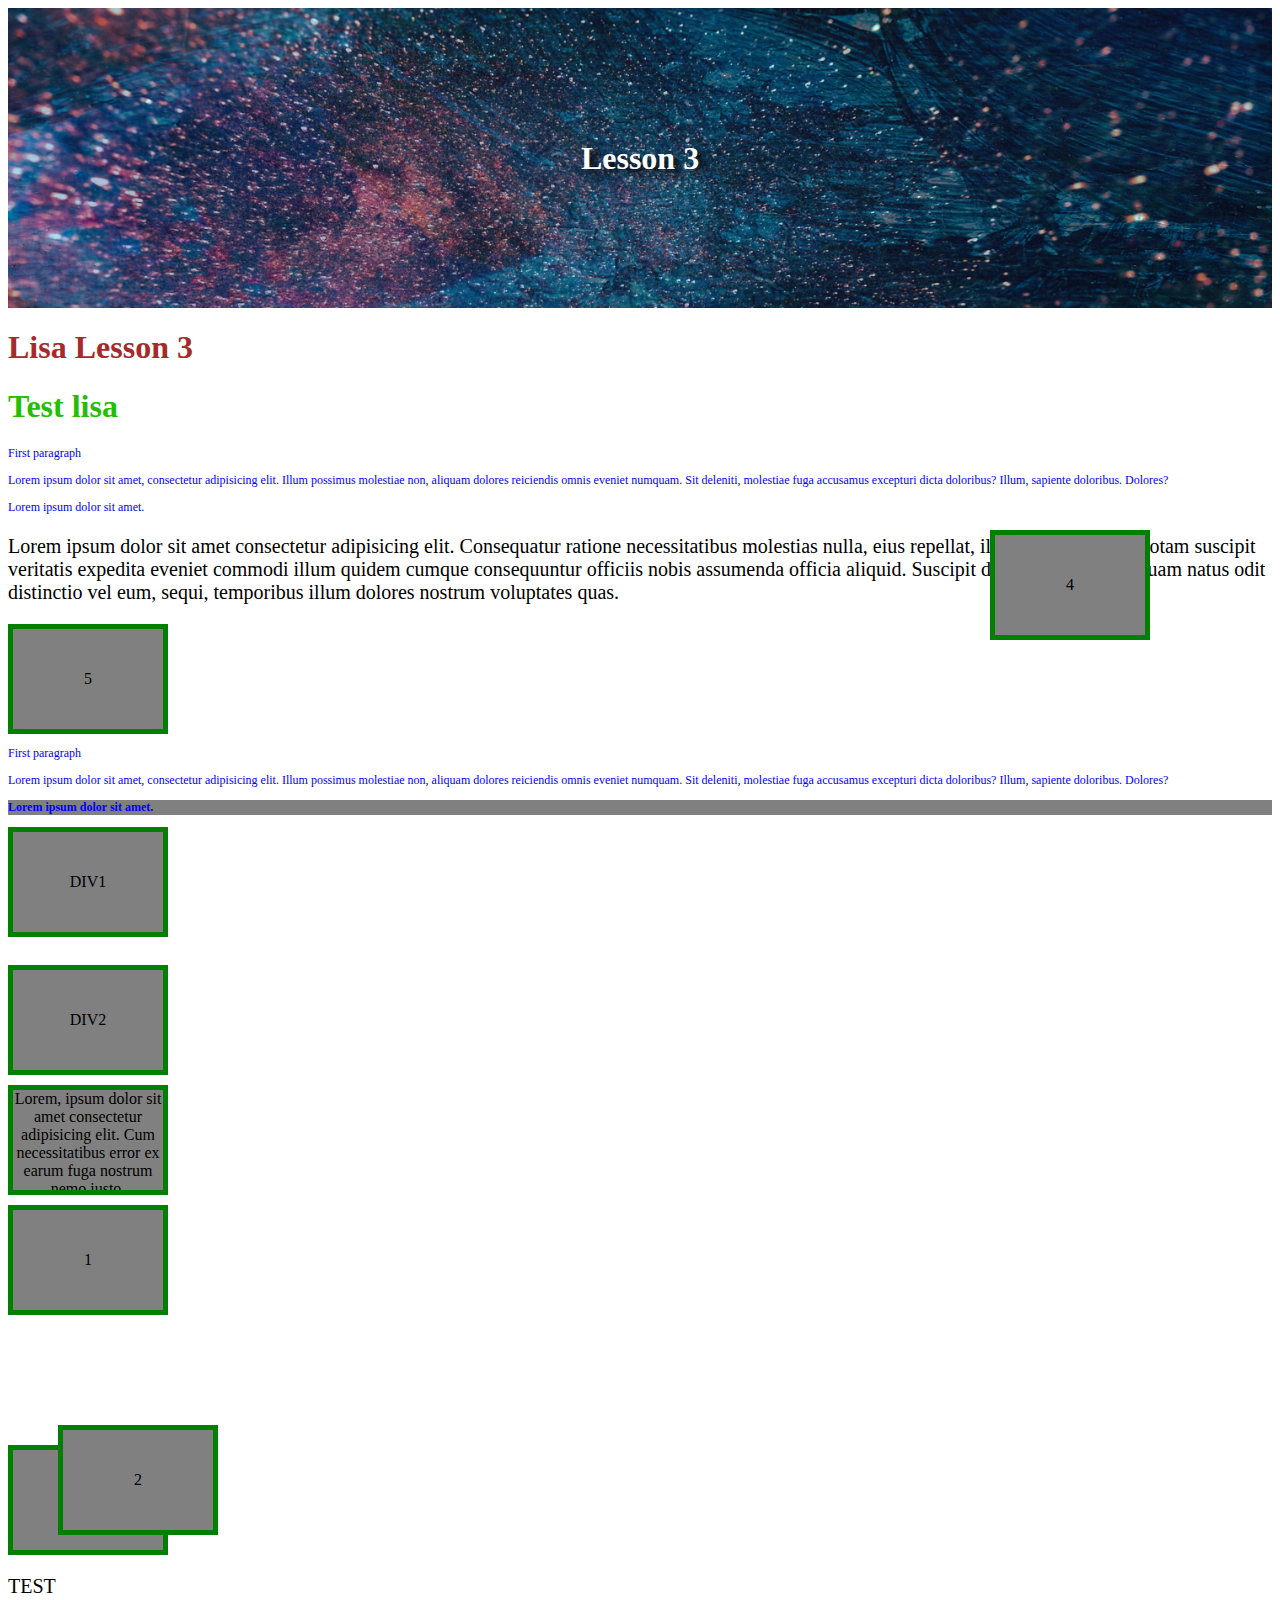
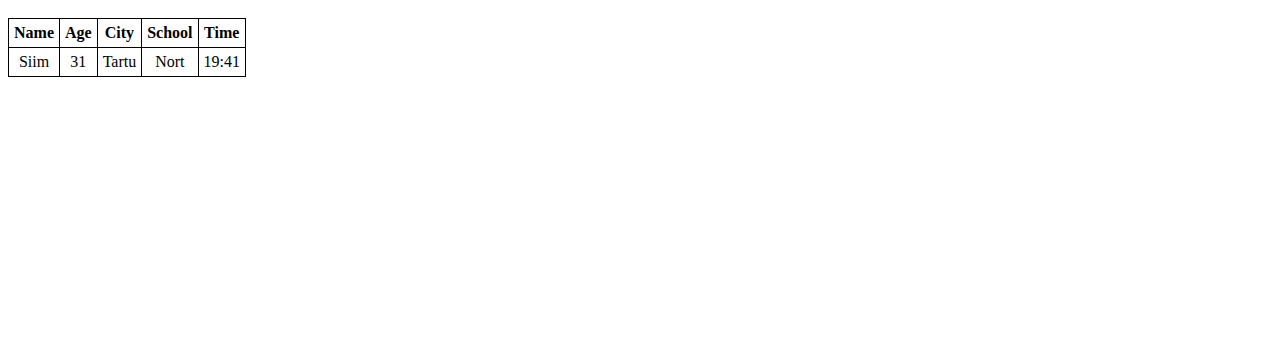
<file: Lesson3/index.html>
<!DOCTYPE html>
<html>
    <head>
        <title>Lesson 3</title>
        <meta charset="UTF-8">
        <link rel="stylesheet" href="./styles.css">
        <!-- Comments -->
        <!-- 
            CTRL + F - Fast Search
        -->
        <style>
            h1 {
                color: black;
            }
        </style>
    </head>
    <body>
        <!-- Inline CSS -->
        <div class="header">
        <h1 class="headerH">Lesson 3</h1>
        </div>
        <h1 style="color: brown;">Lisa Lesson 3</h1>
        <h1 style="color: rgb(37, 190, 7);">Test lisa</h1>
        <p style="font-size: 12px; color: blue;">First paragraph</p>
        <p style="font-size: 12px; color: blue;">Lorem ipsum dolor sit amet, consectetur adipisicing elit. Illum possimus molestiae non, aliquam dolores reiciendis omnis eveniet numquam. Sit deleniti, molestiae fuga accusamus excepturi dicta doloribus? Illum, sapiente doloribus. Dolores?</p>
        <p style="font-size: 12px; color: blue;">Lorem ipsum dolor sit amet.</p>
        <p>Lorem ipsum dolor sit amet consectetur adipisicing elit. Consequatur ratione necessitatibus molestias nulla, eius repellat, illo qui, soluta vitae totam suscipit veritatis expedita eveniet commodi illum quidem cumque consequuntur officiis nobis assumenda officia aliquid. Suscipit doloremque iure aliquam natus odit distinctio vel eum, sequi, temporibus illum dolores nostrum voluptates quas.</p>
        <div class="divstick">5</div>
        <!-- ID must be unique -->
        <p class="custom-para">First paragraph</p>
        <p class="custom-para">Lorem ipsum dolor sit amet, consectetur adipisicing elit. Illum possimus molestiae non, aliquam dolores reiciendis omnis eveniet numquam. Sit deleniti, molestiae fuga accusamus excepturi dicta doloribus? Illum, sapiente doloribus. Dolores?</p>
        <!--
            CamelCase
        -->
        <p class="custom-para extra">Lorem ipsum dolor sit amet.</p>
        <!-- KAST / BOX -->
        <div>
            DIV1
        </div>
        <br>
        <div>
            DIV2
        </div>
        <div>
            Lorem, ipsum dolor sit amet consectetur adipisicing elit. Cum necessitatibus error ex earum fuga nostrum nemo iusto, laudantium deleniti explicabo perferendis provident quo praesentium quidem ipsam labore quisquam repudiandae quod!
        </div>
        <div class="divstatic">1</div>
        <div class="divrelat">2</div>
        <div class="divindex">3</div>
        <div class="divfixed">4</div>
        <p>TEST</p>
        <table>
            <tbody>
                 <tr>
                    <th>Name</th> <!-- Table Heading-->
                    <th>Age</th>
                    <th>City</th>
                    <th>School</th>
                    <th>Time</th>
                 </tr>
                 <tr>
                    <td>Siim</td> <!-- Table Data -->
                    <td>31</td>
                    <td>Tartu</td>
                    <td>Nort</td>
                    <td>19:41</td>
                 </tr>
             </tbody>
         </table>
         <br>
         <br>
         <br>
         <br>
         <br>
         <br>
         <br>
         <br>
         <br>
         <br>
         <br>
         <br>
         <br>
         <br>
         <br>
    </body>
</html>
</file>
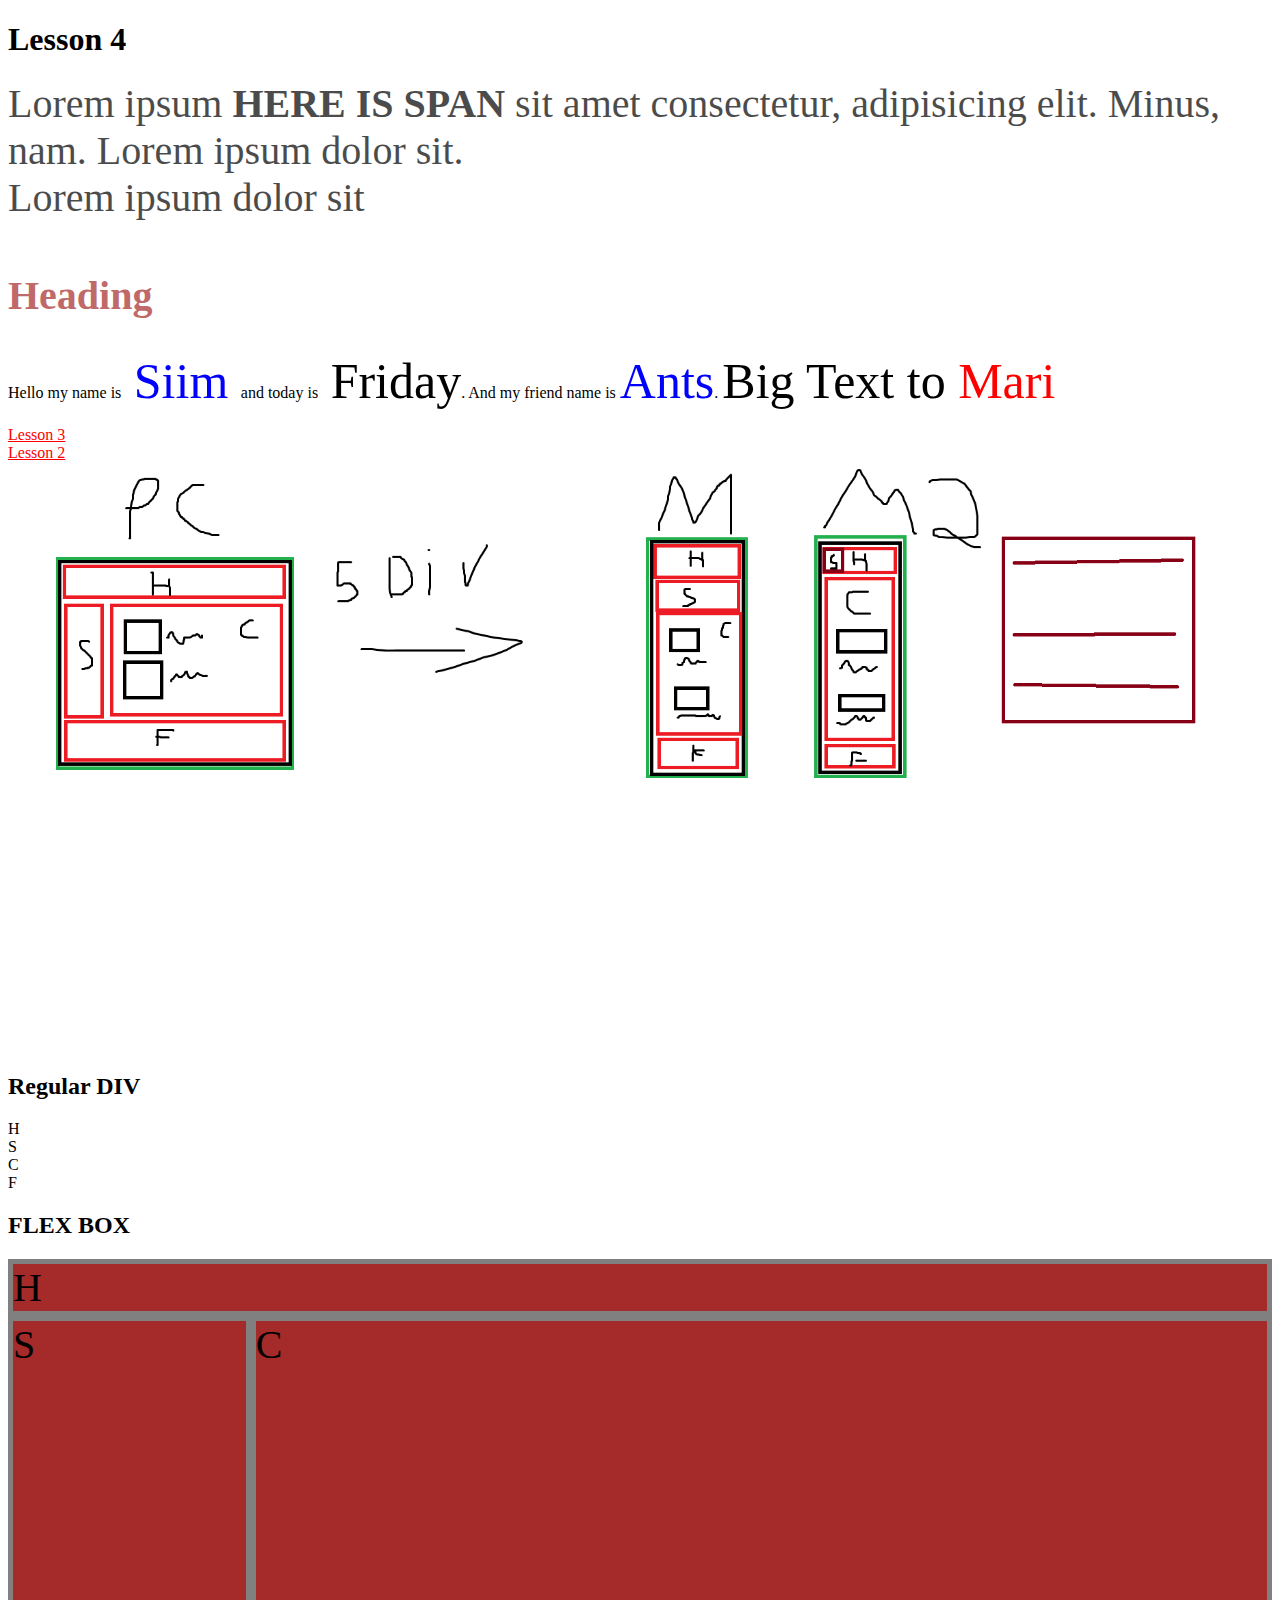
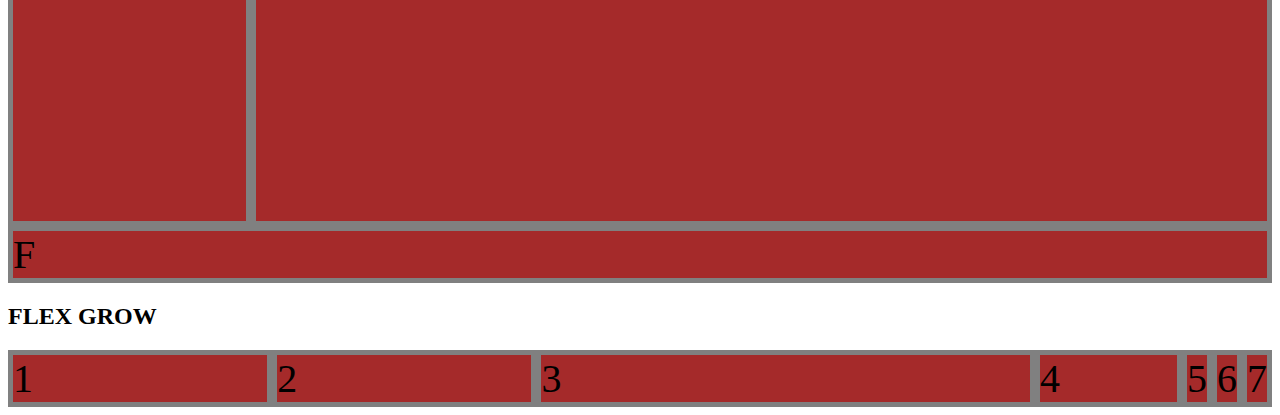
<file: Lesson4/index.html>
<!DOCTYPE html>
<html>
    <head>
        <title>Lesson 3</title>
        <meta charset="UTF-8">
        <link rel="stylesheet" href="./styles.css">
        </head>
        <body>
            <h1>Lesson 4</h1>
            <p class="para1">Lorem ipsum <span class="span1">HERE IS SPAN</span> sit amet consectetur, adipisicing elit. Minus, nam. Lorem ipsum dolor sit.</p>
            <p class="para1">Lorem ipsum dolor sit</p>
            <br>
            <h2 class="para1 heading1">Heading</h2>
            <p class="para2">Hello my name is<span> Siim </span>
            and today is<span> Friday</span>.
            And my friend name is <span>Ants</span>.
            <span>Big Text to<span> Mari</span></span>
            </p>
        <a class="link1" href="../Lesson3/index.html">Lesson 3</a>
        <br>
        <a class="link1" href="../Lesson2/index.html">Lesson 2</a>
            
            <!-- 
             Responsive Layout ( Paint img for mobile ) 
             Burger Menu
            --> 
            
            <img width="100%" src="../Lesson4/Image20250117184506.png">
            <h2>Regular DIV</h2>
            <div></div>
            <div>H</div>
            <div>S</div>
            <div>C</div>
            <div>F</div>
            
            <h2>FLEX BOX</h2>
            <div class="container">
                <div>H</div>
                <div>S</div>
                <div>C</div>
                <div>F</div>
            </div>
            <h2>FLEX GROW</h2>
                <div class="containers2">
                <div>1</div>
                <div>2</div>
                <div>3</div>
                <div>4</div>
                <div>5</div>
                <div>6</div>
                <div>7</div>
            </div>
    </body>
</html>
</file>
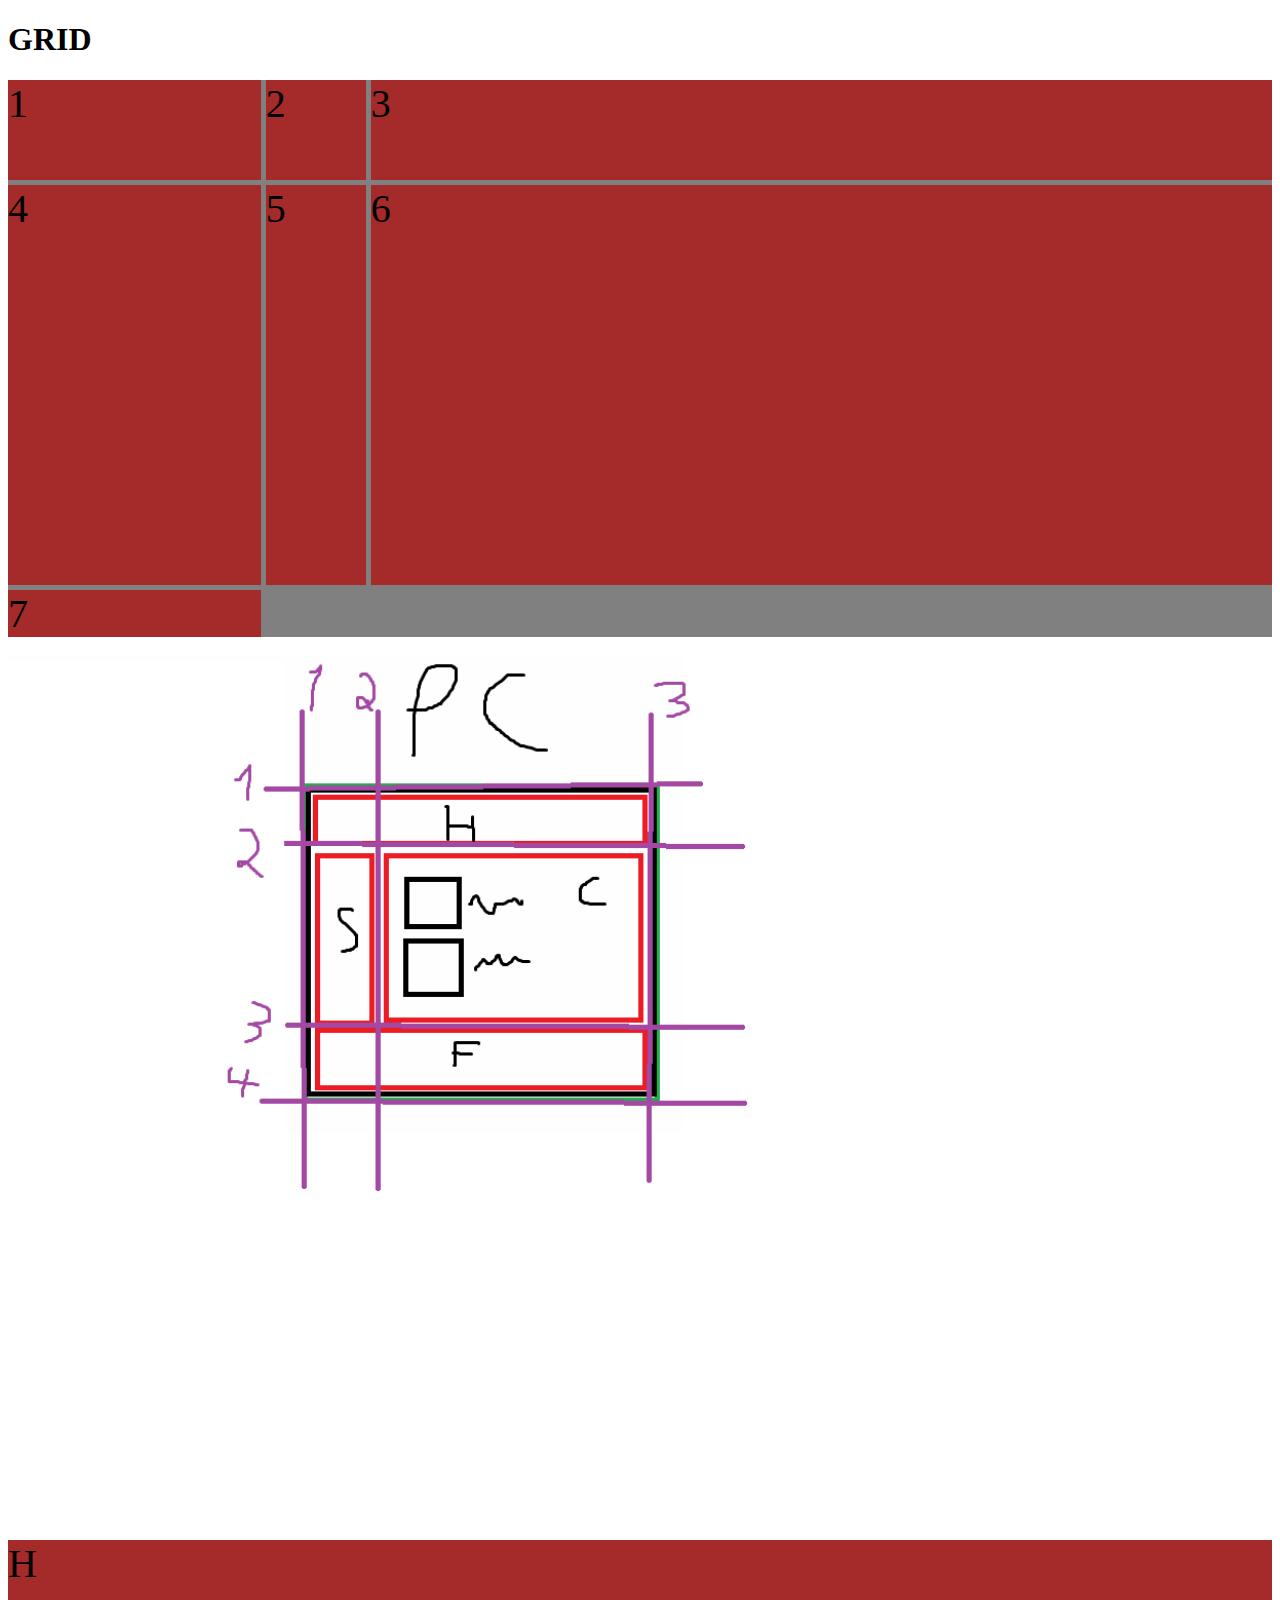
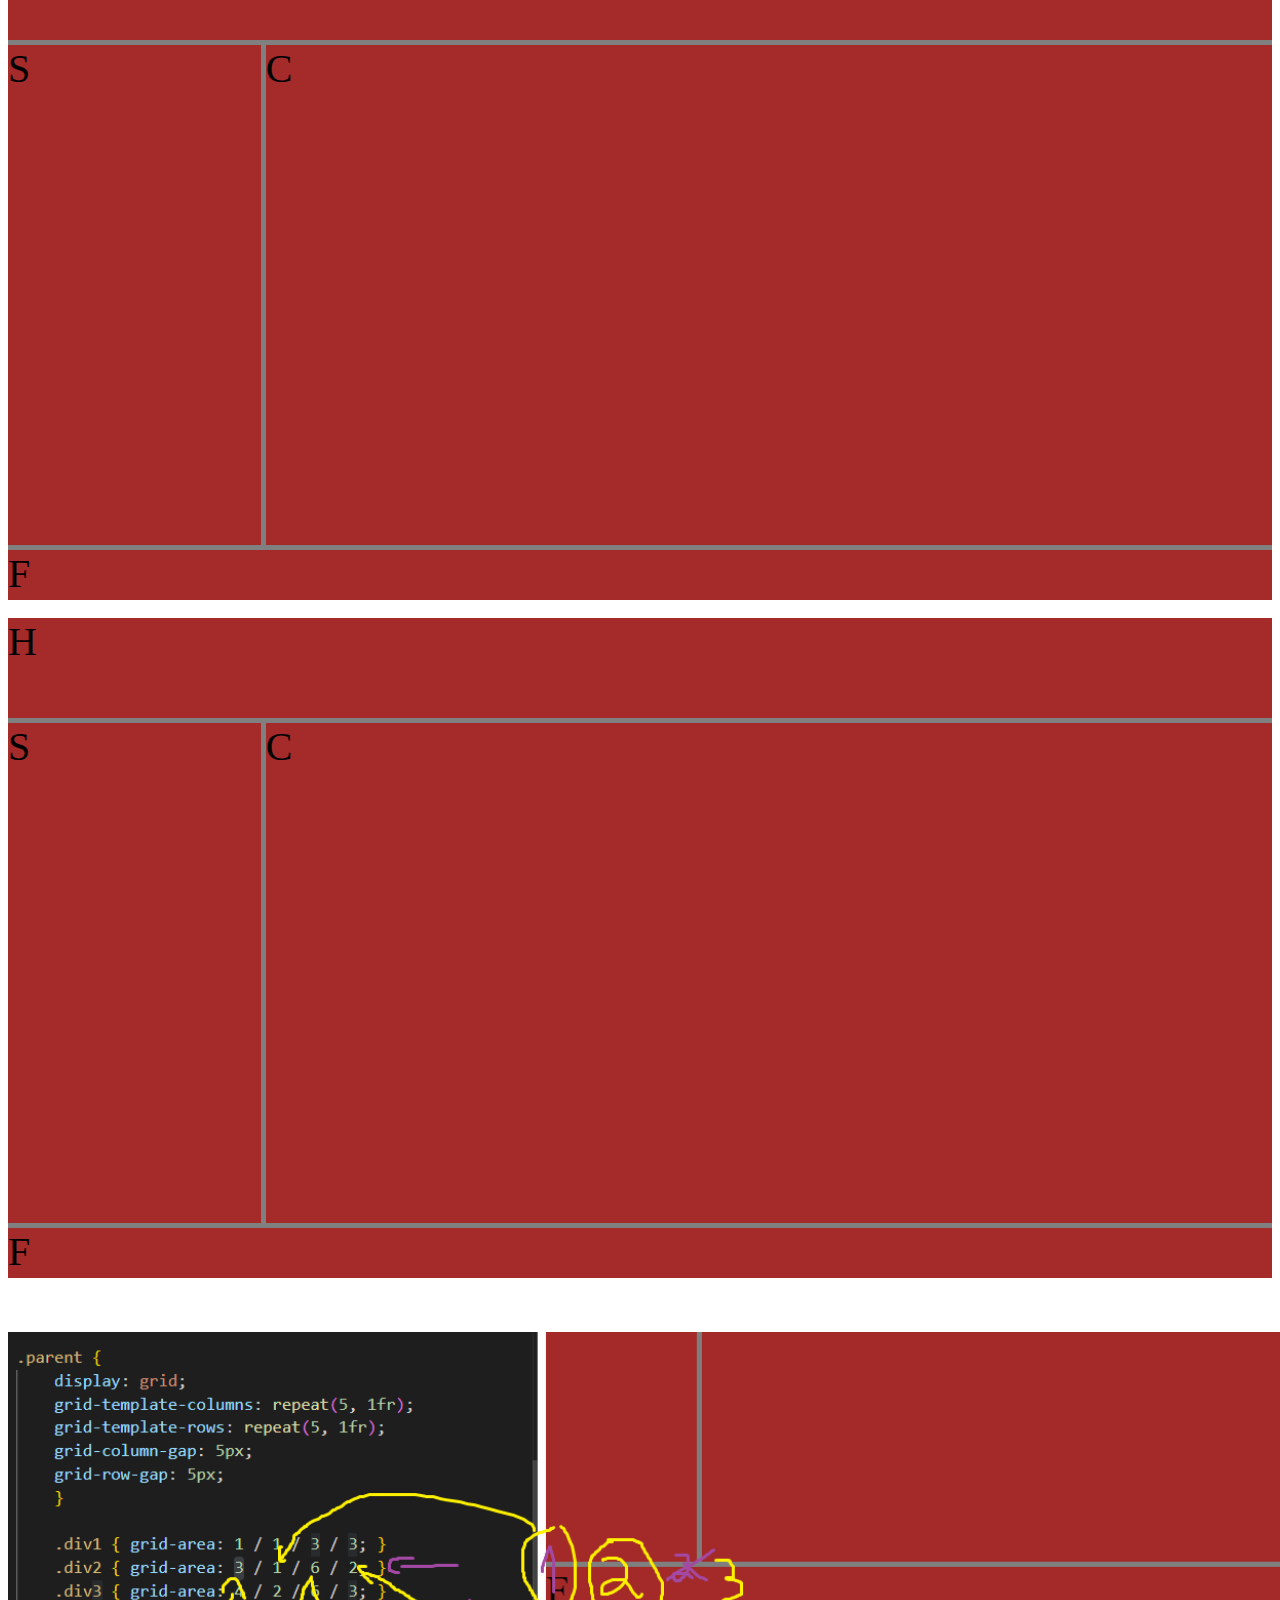
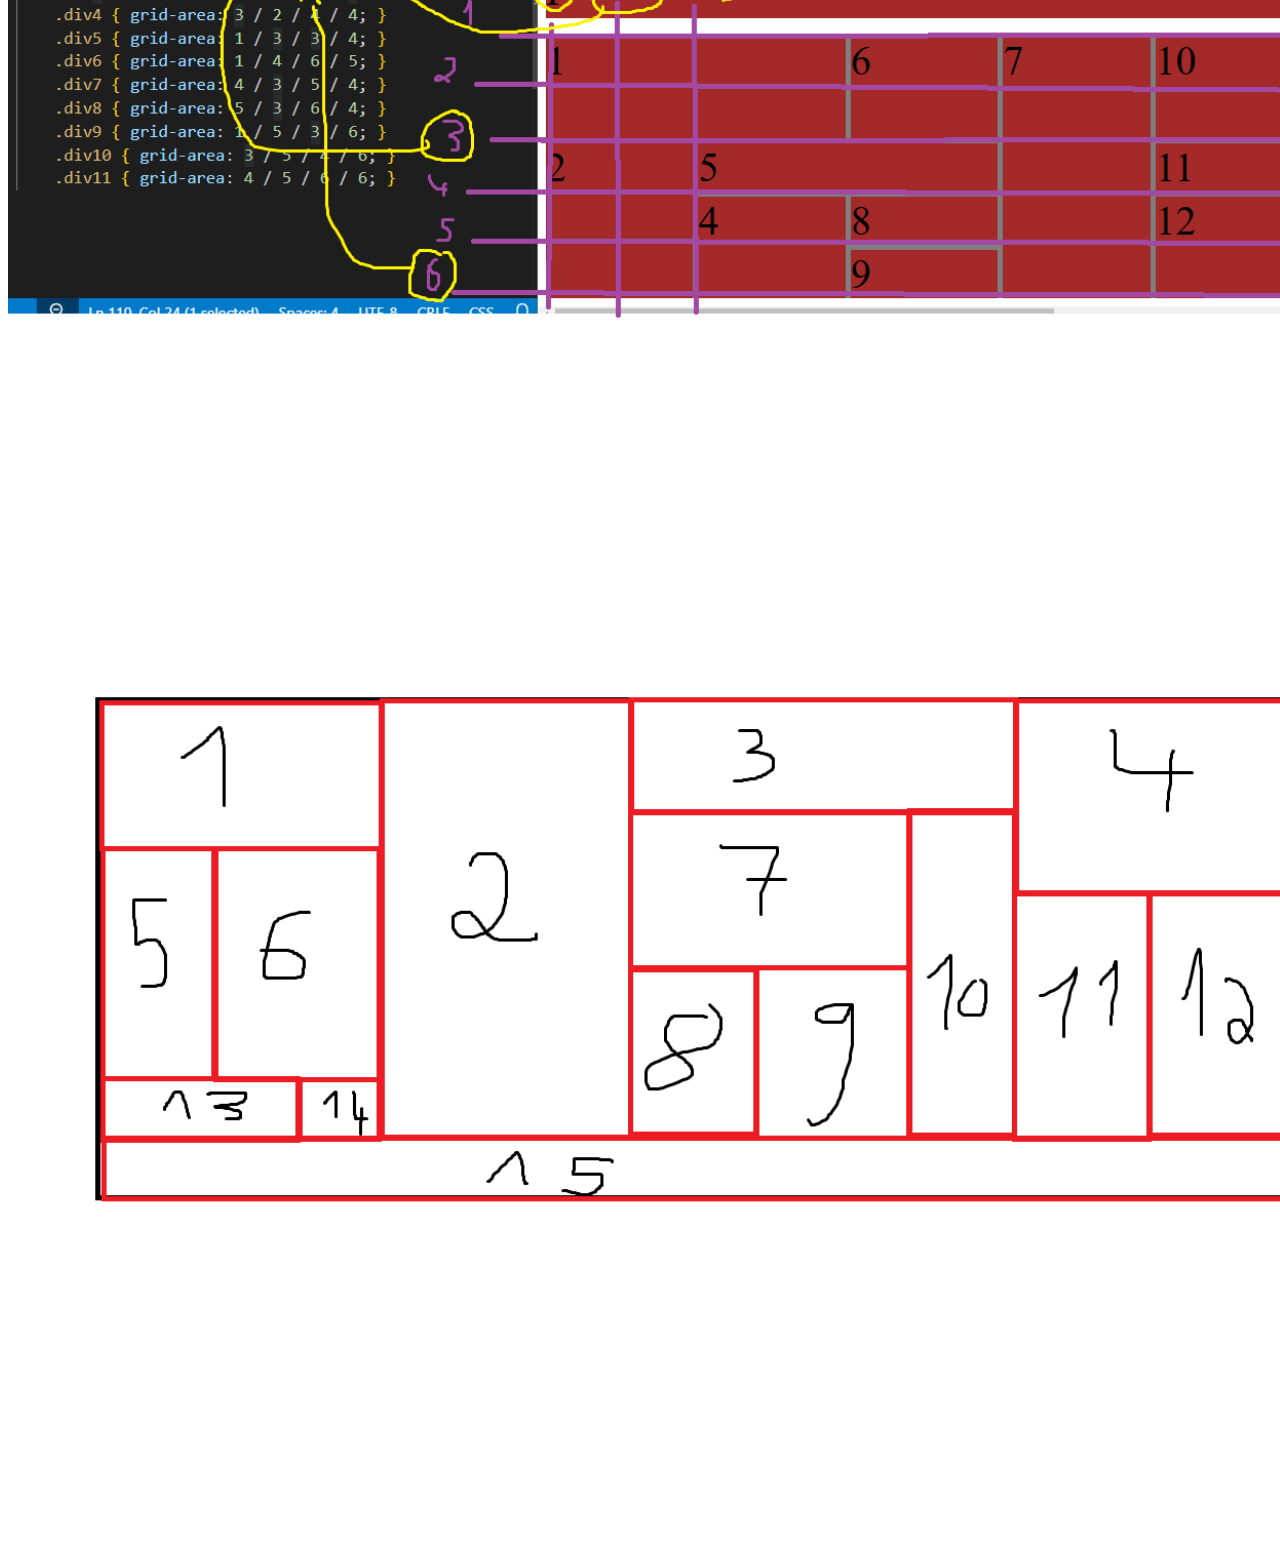
<file: Lesson5/index.html>
<!DOCTYPE html>
<html>
    <head>
        <title>Lesson 3</title>
        <meta charset="UTF-8">
        <link rel="stylesheet" href="./styles.css">
    </head>
    <body>
    <h1>GRID</h1>
    <div class="container">
        <div>1</div>
        <div>2</div>
        <div>3</div>
        <div>4</div>
        <div>5</div>
        <div>6</div>
        <div>7</div>
    </div>
    <br>
    <img width="150%" src="../Lesson5/Image20250122181700.png">
    <div class="container2">
        <div>H</div>
        <div>S</div>
        <div>C</div>
        <div>F</div>
    </div>  
    <br>
    <div class="container3">
        <div class="cont3H">H</div>
        <div class="cont3S">S</div>
        <div class="cont3C">C</div>
        <div class="cont3F">F</div>
    </div>
        <br>
        <br>
        <br>
        <img width="150%" src="../Lesson5/Image20250122191949.png">
        <br>
        <br>
        <br>
        <img width="150%" src="../Lesson5/KODUT66.png"

    </body>
</html>
</file>
<file: Lesson3/styles.css>
/*
    Comments
    element {
        attribute: value;
        attribute: value;
        attribute: value;
        attribute: value;
        attribute: value;
        attribute: value;
    }
*/

h1 {
    color: red;
}

p {
    font-size: 20px;
}

/*
    # -> ID
    . -> Class
*/

.custom-para {
    font-size: 12px;
    color: blue;
}

.custom-para {
    font-size: 12px;
    color: blue;
}

.extra {
    font-weight: bold;
    background-color: grey;
}
/*
    Margin -> Free space AFTER Element
*/    

div {
    background-color: grey;
    margin-right: 50px;
    margin-bottom: 10px;
    /* Width type color */
    border: 5px solid green;
    height: 100px;
    width: 150px;
    overflow: hidden;
    overflow: hidden;
    text-align: center;
    align-content: center;
}

/* , -> Add another element*/
th, td {
    border: 1px solid black;
    padding: 5px;
    text-align: center;
}

table {
    border-collapse: collapse;
}

.divstatic, .divrelat {
    top: 100px;
    left: 50px;
}

.divstatic{
    position: static;
}

.divrelat {
    position: relative;
    z-index: 1;
}

.divindex {
    position: relative;
}

.divfixed {
    position: fixed;
    bottom: 250px;
    right: 80px;
}

.divstick {
    position: sticky;
    top: 0px;
    left: 0px;
}

.header {
    height: 300px;
    width: 100%;
    margin: 0px;
    border: 0px;
    padding: 0px;
    background-image: url(../Lesson2/pexels-suzyhazelwood-1629236.jpg);    
    background-position: center;
    background-size: cover;
}

.headerPara {
    position: relative;
    top: 10px;
}

.headerH {
    color: white;
    /* Left/Right -> Up/Down -> Blur color */
    text-shadow: 6px 4px 7px black;
}
</file>
<file: Lesson4/styles.css>
.para1 {
    font-size: 40px;
    opacity: 0.7;
}

p.para1 {
    margin-bottom: 0px;
    margin-top: 0px;
}

.heading1 {
    color: brown;
}

.span1 {
    font-weight: bold;
}

.para2 > span {
    font-size: 50px;
}

/*
    2n -> Paaris arv / Even Number
        0 -> 2 * 0 = 0
        1 -> 2 * 1 = 2
        2 -> 2 * 2 = 4
        3 -> 2 * 3 = 6
    2n + 1 -> Paaritu arv / Odd Number
        0 -> 2 * 0 + 1 = 1
        1 -> 2 * 1 + 1 = 3
        2 -> 2 * 2 + 1 = 5
        3 -> 2 * 3 + 1 = 7
*/

.para2 > span:nth-child(2n + 1) {
    color: blue
}

/*
.Class > .... > ... > ......
*/

.para2 > span > span {
    color: red;
}

.link1:visited {
    color: aqua;
}

.link1 {
    color: red;
}

.link1:hover {
    color: green;
}

.link1:active {
    color: black;
}

.container,
.containers2 {
    display: flex;
    flex-wrap: wrap; /* If no room move to new row*/
    background-color: grey;
}

.container > div,
.containers2 > div {
    background-color: brown;
    font-size: 40px;
    margin: 5px;
}

.container > div:nth-child(1),
.container > div:nth-child(4) {
    width: 100%;
}

.container > div:nth-child(2) {
    flex-grow: 1;
}

.container > div:nth-child(3) {
    /*width: 80%*/
    height: 500px;
}

.containers2 > div:nth-child(1),
.containers2 > div:nth-child(2) {
    flex-grow: 1;
}

.containers2 > div:nth-child(3) {
    flex-grow: 2;
}

.containers2 > div:nth-child(4) {
    flex-grow: 0.5;
}

/* 380 px -> make Mobile view */

/* Media Query */

@media only screen and (min-width: 380px) {
    .container > div:nth-child(3) {
        width: 80%;
    }   
}

@media only screen and (max-width: 380px) {
    .container > div {
        width: 100%;
    }   
}
</file>
<file: Lesson5/styles.css>
.container,
.container2,
.container3 {
    display: grid;
    background-color: grey;
}

.container {
    grid-template-columns: 20% 100px auto;
    grid-template-rows: 100px 400px;
    row-gap: 5px;
    column-gap: 10px;
    gap: 5px;
}

.container2 {
    grid-template-columns: 20% auto;
    grid-template-rows: 100px 500px 50px;
    gap: 5px;
}

.container > div,
.container2 > div,
.container3 > div {
    background-color: brown;
    font-size: 40px;
}

.container2 > div:nth-child(1),
.container2 > div:nth-child(4) {
    grid-column: 1 / 3;
}

@media only screen and (max-width: 380px) {
    .container2 > div:nth-child(2),
    .container2 > div:nth-child(3) {
        grid-column: 1 / 3;
    }

    .container2 {
        grid-template-rows: 100px 50px 500px 50px;
    }

    .container2 > div:nth-child(1) {
        order: 1;
    }

    .container2 > div:nth-child(2) {
        order: 4;
    }

    .container2 > div:nth-child(3) {
        order: 3;
    }

    .container2 > div:nth-child(4) {
        order: 2;
    }
}

    .cont3H {
        grid-area: header;
    }

    .cont3S {
        grid-area: side;
    }

    .cont3C {
        grid-area: cont;
    }

    .cont3F {
        grid-area: footer;
    }

    .container3 {
        gap: 5px;
        grid-template-areas: 'header header'
        'side cont'
        'footer footer';
        grid-template-columns: 20% auto;
        grid-template-rows: 100px 500px 50px;
    }

    @media only screen and (max-width: 380px) {

        .container3 {
            gap: 5px;
            grid-template-areas: 
            'header'
            'side' 
            'cont'
            'footer';
            grid-template-columns: 100%;
            grid-template-rows: 100px 50px 500px 50px;
        }
        .container2 > div:nth-child(2),
        .container2 > div:nth-child(3) {
            grid-column: 1 / 3;
        }
    
        .container2 {
            grid-template-rows: 100px 50px 500px 50px;
        }

        .container2 > div:nth-child(1) {
            order: 1;
        }
    
        .container2 > div:nth-child(2) {
            order: 4;
        }
    
        .container2 > div:nth-child(3) {
            order: 3;
        }
    
        .container2 > div:nth-child(4) {
            order: 2;
        }
}
</file>
